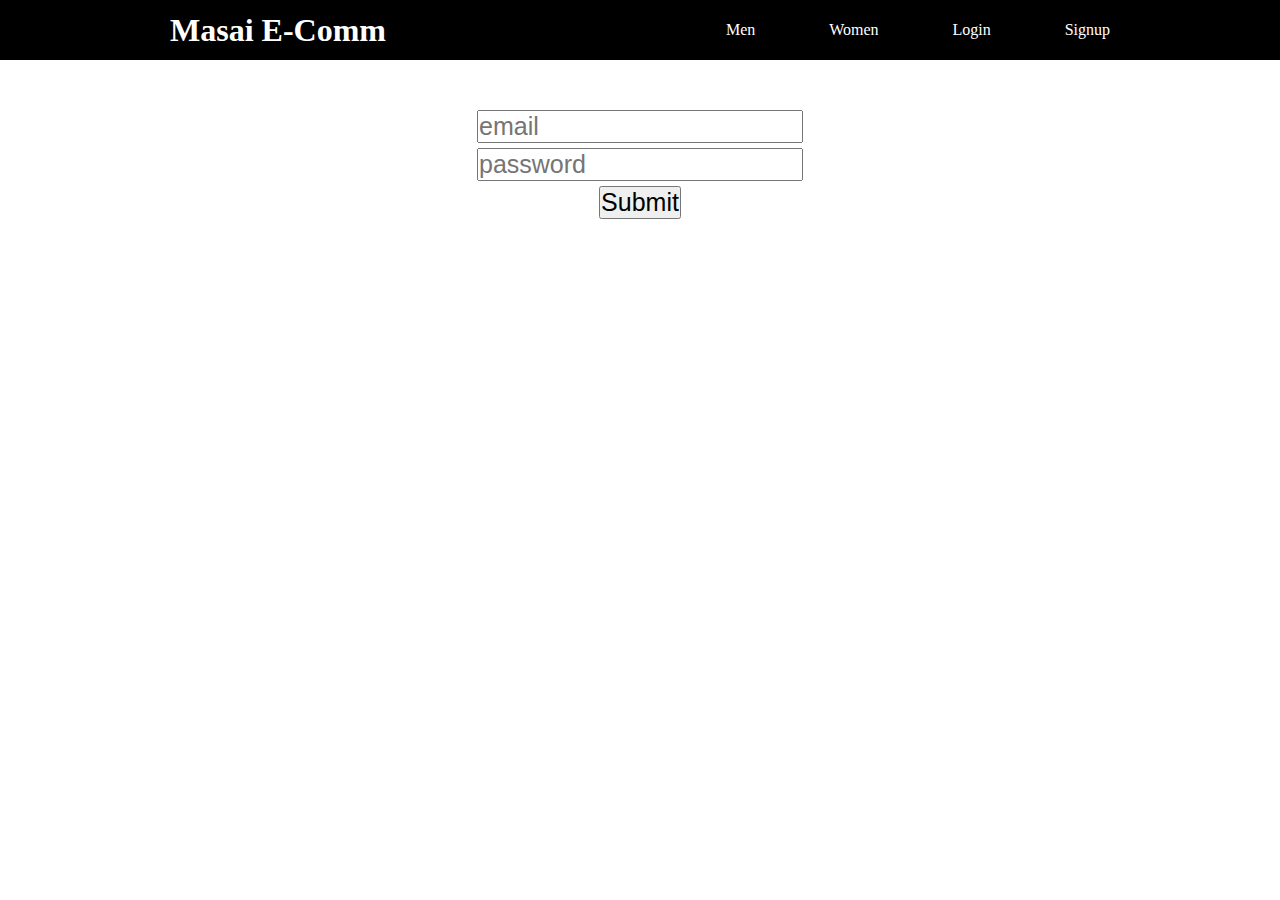
<file: index.html>
<!DOCTYPE html>
<html lang="en">
<head>
    <meta charset="UTF-8">
    <meta http-equiv="X-UA-Compatible" content="IE=edge">
    <meta name="viewport" content="width=device-width, initial-scale=1.0">
    <title>Home Page</title>

    <link rel="stylesheet" href="./css/navbar.css">
    <link rel="stylesheet" href="./css/style.css">
</head>
<body>
    <div class="nav">
        <h1 id="Logo"><a href="index.html">Masai E-Comm</a></h1>
        <div class="menu">
            <p><a href="mens.html">Men</a></p>
            <p><a href="womens.html">Women</a></p>
            <p><a href="signin.html">Login</a></p>
            <p><a href="signup.html">Signup</a></p>
            <p><a href="cart.html">Cart</a></p>
        </div>
    </div>

    <div id="container">

    </div>
</body>
</html>

<script>
    if(JSON.parse(localStorage.getItem("signin")) == null)
    {
        window.location.href="signin.html";
    }

    var products = JSON.parse(localStorage.getItem("womensproducts")) || [];

    products.forEach(function(el){
        display(el)
    });

    var products = JSON.parse(localStorage.getItem("mensproducts")) || [];

    products.forEach(function(el){
        display(el)
    });

  function display(data){
    var card = document.createElement("div");
    var image = document.createElement("img");
    image.setAttribute("src",data.image_url);

    var heading = document.createElement("h3");
    heading.innerText = data.name;

    var price = document.createElement("p");
    price.innerText = data.price;

    var strikePrice = document.createElement("p");
    strikePrice.innerText = data.strikedoffprice;

    var priceDiv = document.createElement("div");
    priceDiv.append(price, strikePrice);

    var addToCartBtn = document.createElement("button");
    addToCartBtn.innerText = "Add to Cart";
    addToCartBtn.addEventListener("click", function(){
        addToCart(data);
    });

    card.append(image,heading,priceDiv, addToCartBtn);

    document.querySelector("#container").append(card);
  }
</script>
<script src="./js/main.js"></script>
</file>
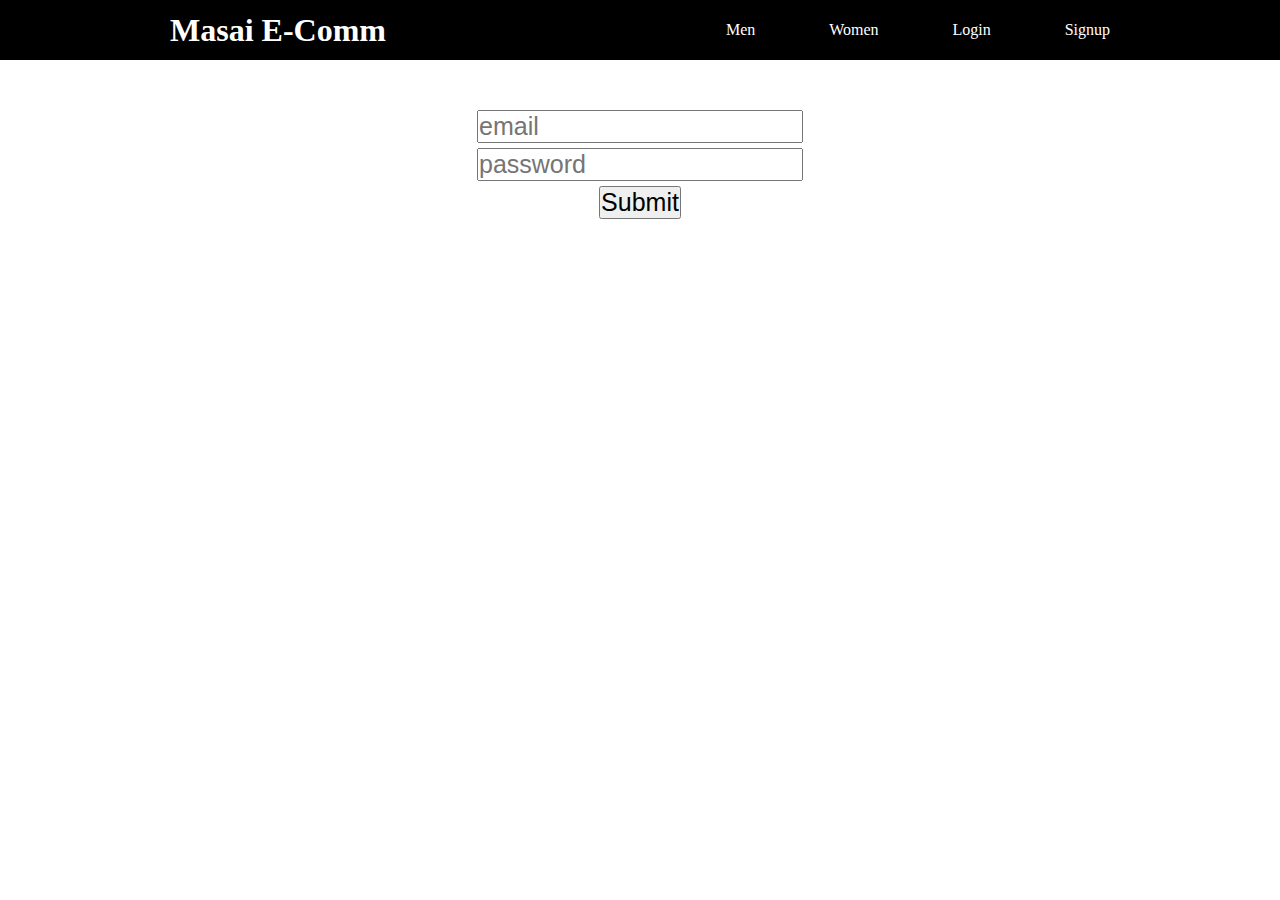
<file: cart.html>
<!DOCTYPE html>
<html lang="en">
<head>
    <meta charset="UTF-8">
    <meta http-equiv="X-UA-Compatible" content="IE=edge">
    <meta name="viewport" content="width=device-width, initial-scale=1.0">
    <title>Cart</title>

    <link rel="stylesheet" href="./css/navbar.css">
    <link rel="stylesheet" href="./css/style.css">
</head>
<body>
    <div class="nav">
        <h1 id="Logo"><a href="index.html">Masai E-Comm</a></h1>
        <div class="menu">
            <p><a href="mens.html">Men</a></p>
            <p><a href="womens.html">Women</a></p>
            <p><a href="signin.html">Login</a></p>
            <p><a href="signup.html">Signup</a></p>
            <p><a href="cart.html">Cart</a></p>
        </div>
    </div>

    <div id="total">
        <h3></h3>
        <h1></h1>
        <div id="promo">
            <input type="text" placeholder="Enter Promo Code">
            <button>Apply</button>
        </div>
        <button id="payment"><a href="payment.html">Continue to Payment</a></button>
    </div>

    <div id="container">

    </div>
</body>
</html>

<script>
    if(JSON.parse(localStorage.getItem("signin")) == null)
    {
        window.location.href="signin.html";
    }

    var products = JSON.parse(localStorage.getItem("cartItems")) || [];

    if(products == "")
    {
        document.querySelector("#promo").setAttribute("class","hide");
        var card = document.createElement("h1")
        card.innerText = "Nothing to Show here🤷‍♂️";
        document.querySelector("#total").append(card);

    }
    

    display(products);

  function display(products){
    var total = 0;
    var numberOfItems = 0;

    document.querySelector("#container").innerHTML = null;

    products.forEach(function(data,index){
        

        var card = document.createElement("div");
        var image = document.createElement("img");
        image.setAttribute("src",data.image_url);

        var heading = document.createElement("h3");
        heading.innerText = data.name;

        var price = document.createElement("p");
        price.innerText = data.price;

        var strikePrice = document.createElement("p");
        strikePrice.innerText = data.strikedoffprice;

        var priceDiv = document.createElement("div");
        priceDiv.append(price, strikePrice);

        var deleteItem = document.createElement("button");
        deleteItem.innerText = "Delete";
        deleteItem.setAttribute("class","deleteBtn");
        deleteItem.addEventListener("click", function(){
            deleteItemFunc(data, index);
        });


        var minus = document.createElement("button");
        minus.innerText = "-";
        var plus = document.createElement("button");
        plus.innerText = "+";
        var itemsQuantity = document.createElement("span");
        itemsQuantity.innerText = data.quantity;
        plus.addEventListener("click",function(){
            increaseItem(data,index);
        });
        minus.addEventListener("click", function(){
            decreaseItem(data,index);
        });

        var cartQuantityAdder = document.createElement("div");
        cartQuantityAdder.append(minus,itemsQuantity,plus);

        numberOfItems++;
        total += (Number(data.price)*data.quantity);
        document.querySelector("#total>h1").innerText = "Total : " + total;
        document.querySelector("#total>h3").innerText = "Number items : " + numberOfItems;


        card.append(image,heading,priceDiv, cartQuantityAdder, deleteItem);

        document.querySelector("#container").append(card);
    });

  }
  
  
document.querySelector("#promo > button").addEventListener("click", applyPromo);

function applyPromo(){
    var promoCode = document.querySelector("#promo > input").value;
    document.querySelector("#promo > input").setAttribute("class","hide");
    document.querySelector("#promo > button").setAttribute("class","hide");

    if(promoCode == "masai30")
    {
        var total = document.querySelector("#total>h1").innerText;
        total = total.split(":");
        total = +total[1];
        total = total -  Math.ceil((30*total)/100);
        document.querySelector("#total>h1").innerText = "Total : " + total;
    }
    else{
        alert("wrong promocode");
    }
}


</script>
<script src="./js/main.js"></script>
</file>
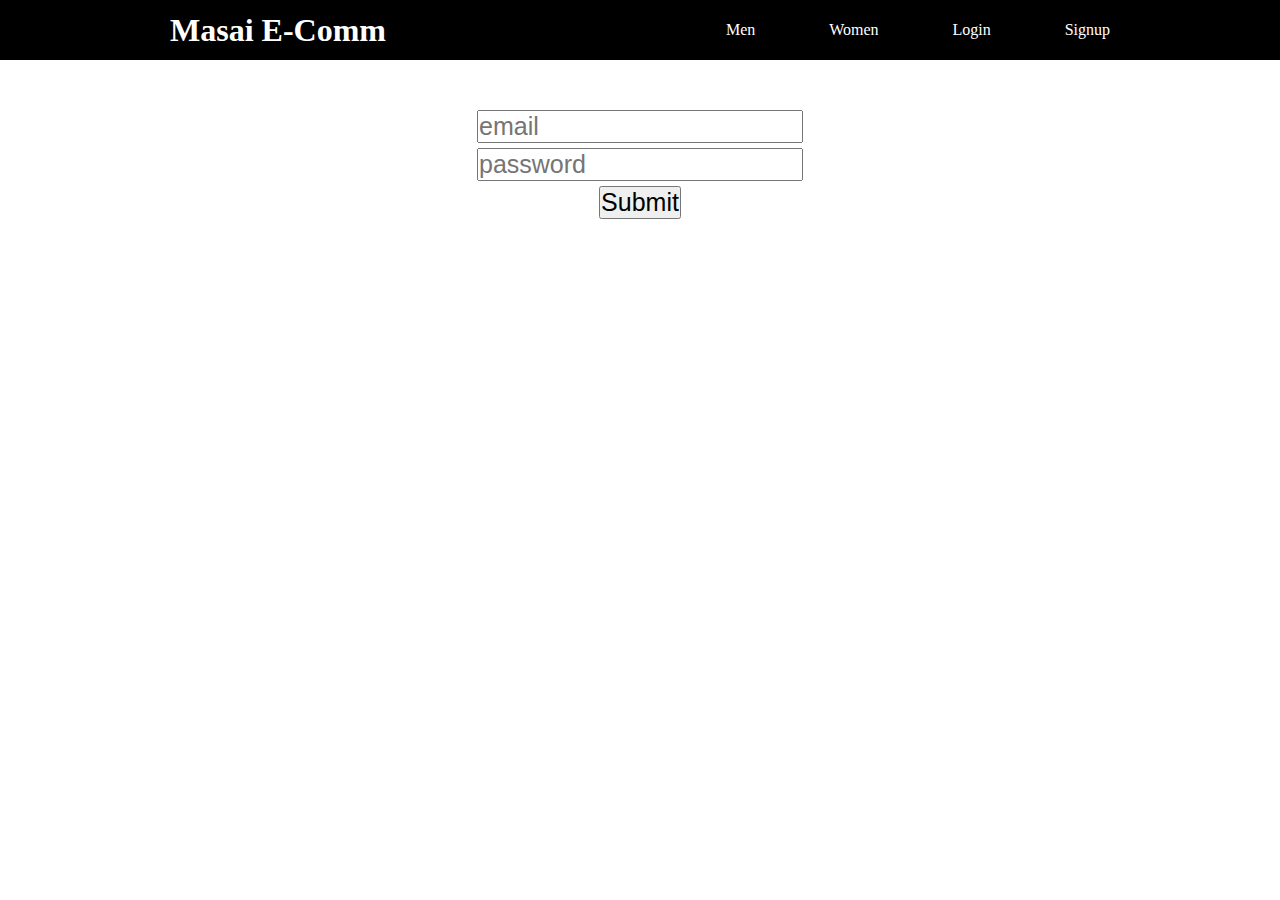
<file: mens.html>
<!DOCTYPE html>
<html lang="en">
<head>
    <meta charset="UTF-8">
    <meta http-equiv="X-UA-Compatible" content="IE=edge">
    <meta name="viewport" content="width=device-width, initial-scale=1.0">
    <title>Mens Section</title>
    <link rel="stylesheet" href="./css/style.css">
    <link rel="stylesheet" href="./css/navbar.css">
    
</head>
<body>
    <div class="nav">
        <h1 id="Logo"><a href="index.html">Masai E-Comm</a></h1>
        <div class="menu">
            <p><a href="mens.html">Men</a></p>
            <p><a href="womens.html">Women</a></p>
            <p><a href="signin.html">Login</a></p>
            <p><a href="signup.html">Signup</a></p>
            <p><a href="cart.html">Cart</a></p>
          </div>
    </div>

    <div id="sorting-div">
      <select id="byname" onchange="sort()">
        <option value="regular">Sort By name</option>
        <option value="asc">ascending</option>
        <option value="des">descending</option>
      </select>
  
      <select id="bysalary" onchange="bySalary()">
        <option value="regular">Sort by Salary</option>
        <option value="lth">Low to high Salary</option>
        <option value="htl">High to low Salary</option>
      </select>
  
      <select id="category" onchange="byCategory()">
        <option value="regular">Sort by category</option>
        <option value="pants">Sort by pants</option>
        <option value="t-shirt">Sort by t-shirts</option>
        <option value="shoes">Sort by shoes</option>
        <option value="slippers">Sort by slippers</option>
        <option value="others">Sort by others</option>
      </select>
    </div>   


    <div id="container">
        
    </div>
</body>
</html>

<script>
if(JSON.parse(localStorage.getItem("signin")) == null)
{
        window.location.href="signin.html";
}

var mensData = [
    {
      image_url:
        "https://content.shop4reebok.com/static/Product-EX4296/reebok_EX4296_1.jpg.plp",
      name: "MEN'S REEBOK RUNNING ROADMAP SHOES",
      price: "$1170",
      strikedoffprice: "$2599",
      category: "shoes",
    },
    {
      image_url:
        "https://content.shop4reebok.com/static/Product-EX3921/reebok_EX3921_1.jpg.plp",
      name: "MEN'S REEBOK SWIM ARUBA FLIP SLIPPERS ",
      price: 699,
      strikedoffprice: 999,
      category: "slippers",
    },
    {
      image_url:
        "https://content.shop4reebok.com/static/Product-EX4160/reebok_EX4160_1.jpg.plp",
      name: " MEN'S REEBOK RUNNING AUSTIN SHOES",
      price: 945,
      strikedoffprice: 2099,
      category: "shoes",
    },
    {
      image_url:
        "https://content.shop4reebok.com/static/Product-FV8798/MEN_SWIM_SLIPPERS_FV8798_1.jpg.plp",
      name: "MEN'S REEBOK SWIM AVENGER FLIP LP SLIPPERS",
      price: 399,
      strikedoffprice: 799,
      category: "slippers",
    },
    {
      image_url:
        "https://content.shop4reebok.com/static/Product-EW5173/reebok_EW5173_1.jpg.plp",
      name: "MEN'S REEBOK RUNNING TEMPO SHOES ",
      price: 1620,
      strikedoffprice: 3599,
      category: "shoes",
    },
    {
      image_url:
        "https://content.shop4reebok.com/static/Product-FV7329/reebok_FV7329_1.jpg.plp ",
      name: " MEN'S REEBOK RUNNING ASTRO BOOSTER SHOES ",
      price: 1440,
      strikedoffprice: 3199,
      category: "shoes",
    },
    {
      image_url:
        "https://content.shop4reebok.com/static/Product-GD8567/MEN_TRAINING_PANTS_GD8567_1.jpg.plp ",
      name: " MEN'S TRAINING WORKOUT READY ELITAGE PANTS ",
      price: 1999,
      strikedoffprice: 3199,
      category: "pants",
    },
    {
      image_url:
        "https://content.shop4reebok.com/static/Product-GQ8758/reebok_GQ8758_1.jpg.plp ",
      name: "MEN'S REEBOK TRAINING  POLO T-SHIRTS TEE  ",
      price: 769,
      strikedoffprice: 1099,
      category: "t-shirt",
    },
    {
      image_url:
        "https://content.shop4reebok.com/static/Product-GP7180/reebok_GP7180_1.jpg.plp",
      name: "MEN'S REEBOK TRAINING WORKOUT  TEE  ",
      price: 1299,
      strikedoffprice: 1440,
      category: "t-shirt",
    },
    {
      image_url:
        "https://content.shop4reebok.com/static/Product-EX3924/reebok_EX3924_1.jpg.plp ",
      name: "MEN'S REEBOK SUPER SOFT FLIP SLIPPERS",
      price: 699,
      strikedoffprice: 999,
      category: "slippers",
    },
    {
      image_url:
        "https://content.shop4reebok.com/static/Product-FW0343/reebok_FW0343_1.jpg.plp ",
      name: "MEN'S REEBOK RUNNING RUN SHOES  ",
      price: 1620,
      strikedoffprice: 3599,
      category: "shoes",
    },
    {
      image_url:
        "https://content.shop4reebok.com/static/Product-EX4285/reebok_EX4285_1.jpg.plp ",
      name: "MEN'S REEBOK RUNNING GENESIS RUNNER SHOES  ",
      price: 1620,
      strikedoffprice: 3599,
      category: "shoes",
    },
    {
      image_url:
        "https://content.shop4reebok.com/static/Product-FV9519/MEN_SWIM_SLIPPERS_FV9519_1.jpg.plp ",
      name: "MEN'S REEBOK SWIM RUSSLE FLIP SLIPPERS  ",
      price: 599,
      strikedoffprice: 999,
      category: "slippers",
    },
    {
      image_url:
        "https://content.shop4reebok.com/static/Product-FW0318/reebok_FW0318_1.jpg.plp ",
      name: " MEN'S REEBOK RUNNING TREND RUNNER SHOES",
      price: 1575,
      strikedoffprice: 3499,
      category: "shoes",
    },
    {
      image_url:
        "https://content.shop4reebok.com/static/Product-H00024/reebok_H00024_1.jpg.plp ",
      name: "UNISEX REEBOK RUNNING ZIG KINETICA II SHOES  ",
      price: 9999,
      strikedoffprice: 12000,
      category: "shoes",
    },
    {
      image_url:
        "https://content.shop4reebok.com/static/Product-GK9170/reebok_GK9170_1.jpg.plp ",
      name: " MEN'S REEBOK TRAINING BAS POLO TEE ",
      price: 779,
      strikedoffprice: 1299,
      category: "t-shirt",
    },
    {
      image_url:
        "https://content.shop4reebok.com/static/Product-GK9175/reebok_GK9175_1.jpg.plp",
      name: "MEN'S REEBOK TRAINING FOUNDATION  PANTS  ",
      price: 1019,
      strikedoffprice: 1699,
      category: "pants",
    },
    {
      image_url:
        "https://content.shop4reebok.com/static/Product-GK9176/reebok_GK9176_1.jpg.plp ",
      name: "MEN'S REEBOK TRAINING FOUNDATION PANTS  ",
      price: 1019,
      strikedoffprice: 1699,
      category: "pants",
    },
    {
      image_url:
        "https://content.shop4reebok.com/static/Product-FW0318/reebok_FW0318_1.jpg.plp ",
      name: " MEN'S REEBOK RUNNING TREND SHOES",
      price: 1575,
      strikedoffprice: 3499,
      category: "shoes",
    },
    {
      image_url:
        " https://content.shop4reebok.com/static/Product-G57776/reebok_G57776_1.jpg.plp ",
      name: "  MEN'S REEBOK RUNNING ZTAUR RUN SHOES ",
      price: 3499,
      strikedoffprice: 4999,
      category: "shoes",
    },
    {
      image_url:
        " https://content.shop4reebok.com/static/Product-FV9555/MEN_SWIM_SLIPPERS_FV9555_1.jpg.plp  ",
      name: "MEN'S REEBOK SWIM ULTRA FLIP SLIPPERS   ",
      price: 749,
      strikedoffprice: 1499,
      category: "slippers",
    },
    {
      image_url:
        "https://content.shop4reebok.com/static/Product-EX3994/reebok_EX3994_1.jpg.plp   ",
      name: "  MEN'S REEBOK SWIM FLEX CONNECT SANDALS ",
      price: 1149,
      strikedoffprice: 2299,
      category: "slippers",
    },
    {
      image_url:
        " https://content.shop4reebok.com/static/Product-EX4287/reebok_EX4287_1.jpg.plp  ",
      name: " MEN'S REEBOK RUNNING GENESIS RUNNER SHOE  ",
      price: 1620,
      strikedoffprice: 3599,
      category: "shoes",
    },
    {
      image_url:
        " https://content.shop4reebok.com/static/Product-GK9180/reebok_GK9180_1.jpg.plp  ",
      name: " MEN'S REEBOK TRAINING RUNNER SHORTS  ",
      price: 779,
      strikedoffprice: 1299,
      category: "pants",
    },
    {
      image_url:
        " https://content.shop4reebok.com/static/Product-HB5732/reebok_HB5732_1.jpg.plp  ",
      name: " MEN REEBOK CLASSICS TRACKSUIT HOODIE  ",
      price: 3499,
      strikedoffprice: 4999,
      category: "others",
    },
    {
      image_url:
        " https://content.shop4reebok.com/static/Product-HB5733/reebok_HB5733_1.jpg.plp  ",
      name: "MEN'S REEBOK CLASSIC TRACKSUIT GOLF HOODIE   ",
      price: 3499,
      strikedoffprice: 4999,
      category: "others",
    },
    {
      image_url:
        "https://content.shop4reebok.com/static/Product-FQ5364/reebok_FQ5364_1.jpg.plp   ",
      name: " UNISEX REEBOK TRAINING ACTIVE  BAG ",
      price: 1399,
      strikedoffprice: 2799,
      category: "others",
    },
    {
      image_url:
        "https://content.shop4reebok.com/static/Product-FW0318/reebok_FW0318_1.jpg.plp ",
      name: " MEN'S REEBOK RUNNING TREND RUNNER SHOES",
      price: 1575,
      strikedoffprice: 3499,
      category: "shoes",
    },
    {
      image_url:
        "https://content.shop4reebok.com/static/Product-G57705/reebok_G57705_1.jpg.plp",
      name: "UNISEX REEBOK CLASSICS  BASKETBALL SHOES",
      price: 3919,
      strikedoffprice: 5599,
      category: "shoes",
    },
    {
      image_url:
        "https://content.shop4reebok.com/static/Product-FW0344/reebok_FW0344_1.jpg.plp",
      name: "MEN'S REEBOK RUNNING RUN FUSION  SHOES",
      price: 1620,
      strikedoffprice: 3599,
      category: "shoes",
    },
    {
      image_url:
        "https://content.shop4reebok.com/static/Product-EX4272/reebok_EX4272_1.jpg.plp",
      name: "MEN'S REEBOK RUNNING QUICK DRIFTER SHOES",
      price: 1620,
      strikedoffprice: 3599,
      category: "shoes",
    },
    {
      image_url:
        "https://content.shop4reebok.com/static/Product-H02293/reebok_H02293_1.jpg.plp",
      name: "MEN'S REEBOK DYNAMIC ZIGZAG SHOES",
      price: 7599,
      strikedoffprice: 9999,
      category: "shoes",
    },
    {
      image_url:
        "https://content.shop4reebok.com/static/Product-FV9551/MEN_SWIM_SLIPPERS_FV9551_1.jpg.plp",
      name: "MEN'S REEBOK SWIM SUPERSOFT FLIP SLIPPERS",
      price: 909,
      strikedoffprice: 1299,
      category: "slippers",
    },
    {
      image_url:
        "https://content.shop4reebok.com/static/Product-HC3528/reebok_HC3528_1.jpg.plp",
      name: "MEN'S REEBOK TRAINING ACTIVE BASIC POLO TEE",
      price: 779,
      strikedoffprice: 1299,
      category: "t-shirt",
    },
    {
      image_url:
        "https://content.shop4reebok.com/static/Product-HF3794/reebok_HF3794_01.JPG.plp ",
      name: "MEN'S REEBOK TRAINING ACTIVE MOVE TEE ",
      price: 1749,
      strikedoffprice: 2499,
      category: "t-shirt",
    },
    {
      image_url:
        "https://content.shop4reebok.com/static/Product-HG5456/reebok_HG5456_1.jpg.plp",
      name: "MEN'S REEBOK FITNESS TRAINING  SWEATSHIRT",
      price: 1079,
      strikedoffprice: 1799,
      category: "others",
    },
  ];

  var products = JSON.parse(localStorage.getItem("mensproducts")) || [];
  
  if(products == ""){
    localStorage.setItem("mensproducts",JSON.stringify(mensData));
    products = JSON.parse(localStorage.getItem("mensproducts"));
  }

  display(products)

  function display(products){
    document.querySelector("#container").innerHTML = null;

    products.forEach(function(data){
      var card = document.createElement("div");
      var image = document.createElement("img");
      image.setAttribute("src",data.image_url);

      var heading = document.createElement("h3");
      heading.innerText = data.name;

      var price = document.createElement("p");
      price.innerText = data.price;

      var strikePrice = document.createElement("p");
      strikePrice.innerText = data.strikedoffprice;

      var priceDiv = document.createElement("div");
      priceDiv.append(price, strikePrice);

      var addToCartBtn = document.createElement("button");
      addToCartBtn.innerText = "Add to Cart";
      addToCartBtn.addEventListener("click", function(){
          addToCart(data);
      });

      card.append(image,heading,priceDiv, addToCartBtn);

      document.querySelector("#container").append(card);
  });
}



/* Sorting */

function bySalary(){
    var salary = document.querySelector("#bysalary").value;

    if(salary == "lth"){

      products.sort(function(a,b){
        var x = a.price;
        var y = b.price;

        return x - y;
      });
      display(products);
    }

    else if(salary == "htl"){
      products.sort(function(a,b){
        var x = a.price;
        var y = b.price;

        return y - x;
      });
      display(products);
    }
    else{
      products = JSON.parse(localStorage.getItem("mensproducts"));
      display(products);
    }
  }


  /* Sort By Name */

  function sort(){
      var byName = document.querySelector("#byname").value;

      if(byName == "asc"){

        products.sort(function(a,b){
          var x = a.name.toUpperCase();
          var y = b.name.toUpperCase();

          if(x > y) return 1;
          return -1;
        });
        
        display(products);
      }

      else if(byName == 'des'){
        products.sort(function(a,b){
          var x = a.name.toUpperCase();
          var y = b.name.toUpperCase();

          if(x < y) return 1;
          return -1;
        });
        display(products);
      }
      else{
        products = JSON.parse(localStorage.getItem("mensproducts"));
        display(products)
      }
    }


/* Filter By Category*/
  function byCategory(){
      var category = document.querySelector("#category").value;

      if(category == "regular")
      {
        display(products);
      }
      
      else
      {
        var updatedArr = products.filter(function(el){
          var x = el.category.toLowerCase();          
          return x == category;
        });

        display(updatedArr);
      }
  }

</script>
<script src="./js/main.js"></script>
</file>
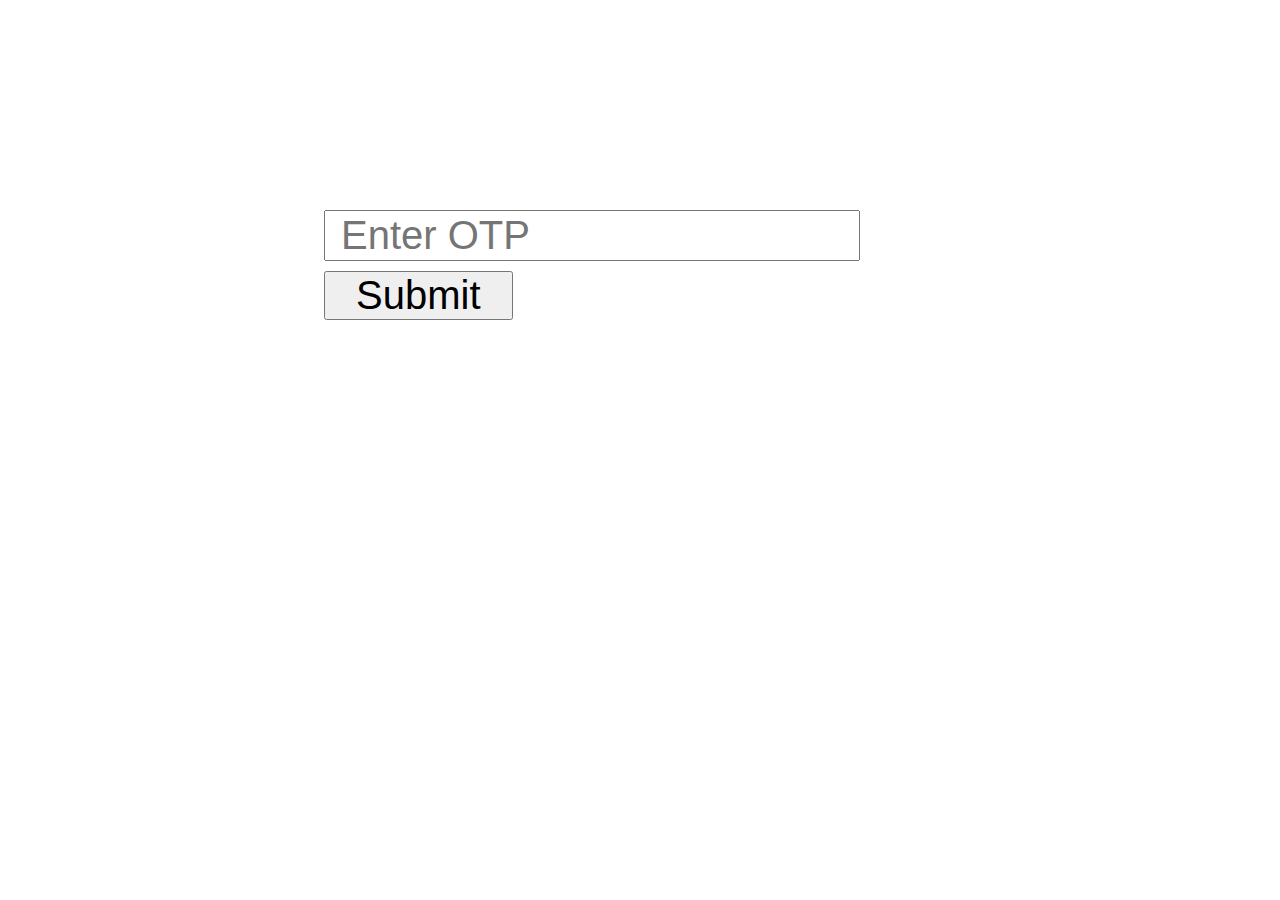
<file: OTP.html>
<!DOCTYPE html>
<html lang="en">
<head>
    <meta charset="UTF-8">
    <meta http-equiv="X-UA-Compatible" content="IE=edge">
    <meta name="viewport" content="width=device-width, initial-scale=1.0">
    <title>OTP</title>

    <style>
        .otp-div{
            width: 50%;
            margin: 200px auto;
        }
        #otp{
            width: 100%;
        }
        input{
            box-sizing: border-box;
            margin-top: 10px;
            font-size: 40px;
            padding-left: 15px;
        }
        #otp > input:nth-child(2){
            padding: 0 30px;
        }
    </style>
</head>
<body>
    <div class="otp-div">
        <form id="otp">
            <input type="number" id="otpnumber" placeholder="Enter OTP">
            <input type="submit">
        </form>
    </div>
</body>
</html>
<script>

document.querySelector("#otp").addEventListener("submit", otpSubmission);
var otpForCheck = "1234";

function otpSubmission(){
    event.preventDefault();

    var enteredOtp = otp.otpnumber.value;

    if(enteredOtp == otpForCheck)
    {
        alert("payment successful");
        window.location.href = "index.html";
    }
    else
    {
        alert("Wrong OTP");
    }

}

</script>
</file>
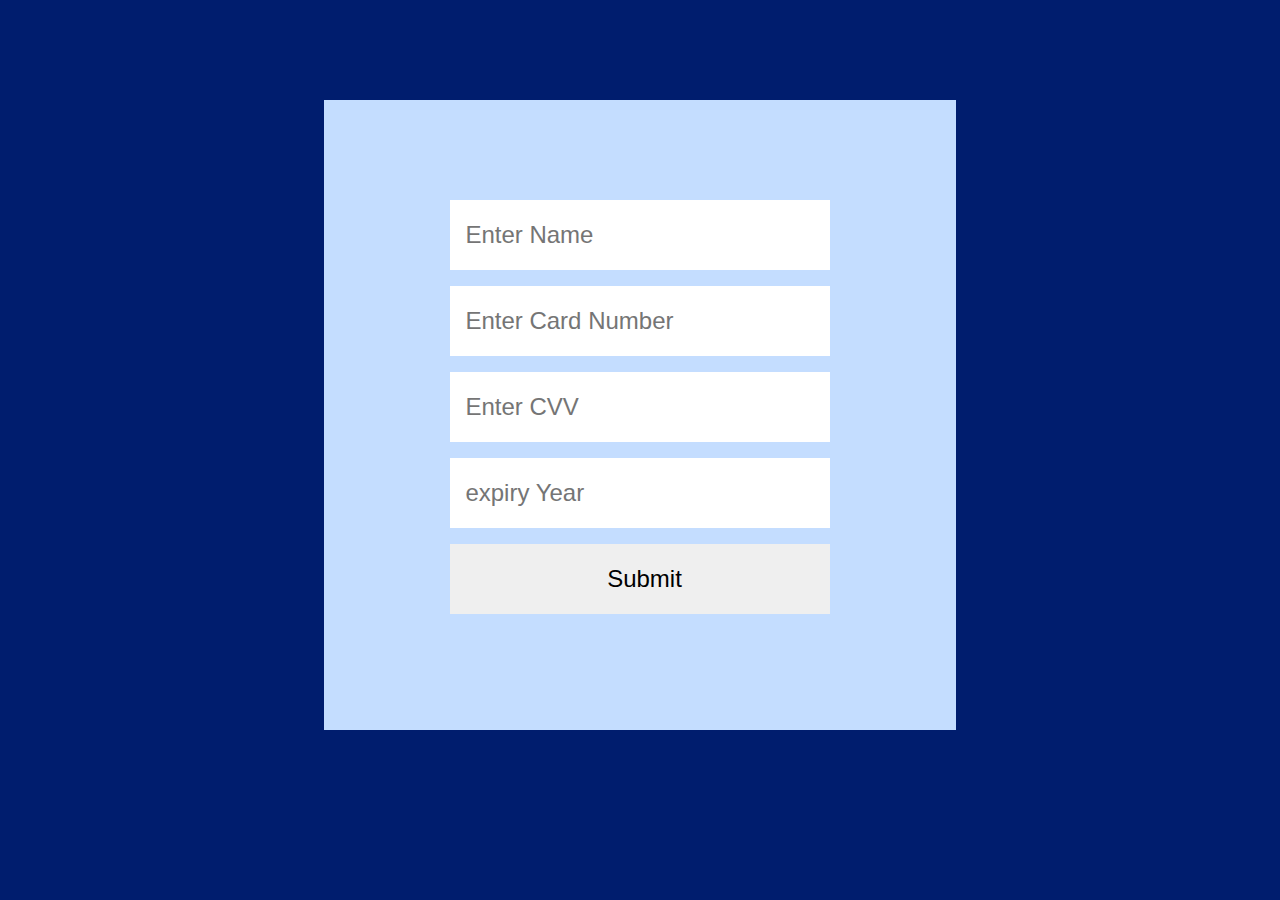
<file: payment.html>
<!DOCTYPE html>
<html lang="en">
<head>
    <meta charset="UTF-8">
    <meta http-equiv="X-UA-Compatible" content="IE=edge">
    <meta name="viewport" content="width=device-width, initial-scale=1.0">
    <title>Payment</title>

    <style>
        body{
            background-color: #001D6E;

        }
        .atm-card{
            width: 50%;
            margin: 100px auto;
            background-color: #C4DDFF;
        }

        #atmcard{
            width: 60%;
            margin: auto;
            padding: 100px;
        }
        #atmcard > input{
            box-sizing: border-box;
            font-size: 24px;
            width: 100%;
            display: block;
            margin-bottom: 16px;
            height: 70px;
            border: 0;
            padding-left: 15px;
        }
        #atmcard > input:last-child{
            cursor: pointer;
        }
    </style>
</head>
<body>
    <div class="atm-card">
        <form id="atmcard">
            <input type="text" id="name" placeholder="Enter Name">
            <input type="number" id="number" placeholder="Enter Card Number">
            <input type="number" id="cvv" placeholder="Enter CVV">
            <input type="number" id="expiry" placeholder="expiry Year">
            <input type="submit">
        </form>
    </div>
</body>
</html>

<script>
    document.querySelector("#atmcard").addEventListener("submit", paymentGate);

    var cardName = "someone";
    var cardNumber = "455111557864";
    var cardCVV = "065";
    var cardExpiry = "2028";

    function paymentGate(){
        event.preventDefault();

        var name = atmcard.name.value;
        name = name.toLowerCase();
        var number = (atmcard.number.value);
        var cvv = (atmcard.cvv.value);
        var expiry = (atmcard.expiry.value);


        if(name == "" || number == "" || cvv == "" || expiry == "") alert("Please enter all the details");
        else{
            if(name == cardName && number == cardNumber && cvv == cardCVV && expiry == cardExpiry)
            {
                window.location.href = "OTP.html";
            }
            else
            {
                alert("Wrong Information");
            }
        }
    }
</script>
</file>
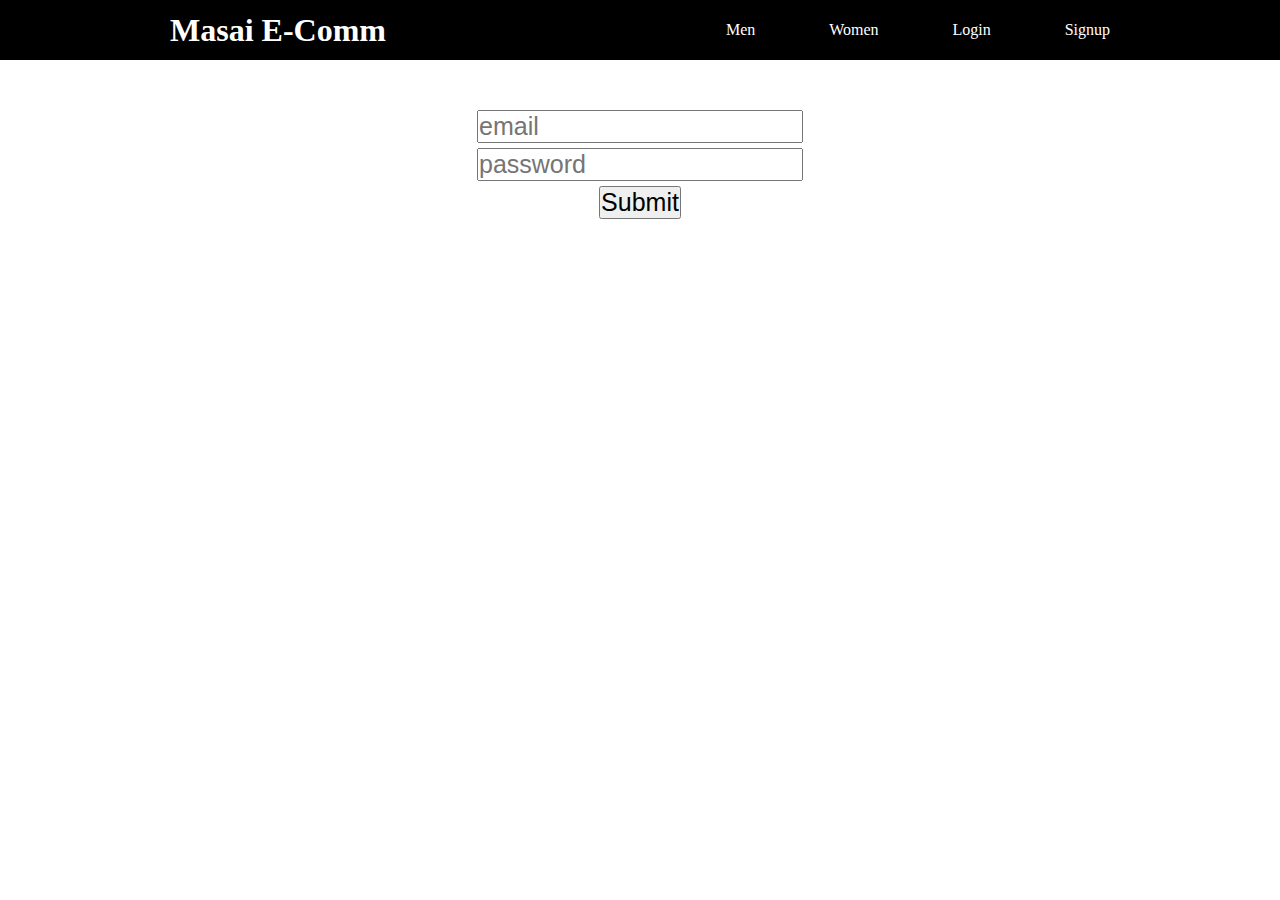
<file: signin.html>
<!DOCTYPE html>
<html lang="en">
<head>
    <meta charset="UTF-8">
    <meta http-equiv="X-UA-Compatible" content="IE=edge">
    <meta name="viewport" content="width=device-width, initial-scale=1.0">
    <title>Sign In</title>
    <link rel="stylesheet" href="./css/signup.css">
    <link rel="stylesheet" href="./css/navbar.css">
</head>
<body>
    <div class="nav">
        <h1 id="Logo"><a href="index.html">Masai E-Comm</a></h1>
        <div class="menu">
            <p><a href="mens.html">Men</a></p>
            <p><a href="womens.html">Women</a></p>
            <p><a href="signin.html">Login</a></p>
            <p><a href="signup.html">Signup</a></p>
        </div>
    </div>

    <form action="">
        <input type="email" placeholder="email" id="email">
        <input type="password" placeholder="password" id="password">
        <input type="submit">
    </form>
</body>
</html>

<script>
    var form = document.querySelector("form");
    var userData = JSON.parse(localStorage.getItem("userData"));
    if(JSON.parse(localStorage.getItem("signin")) != null)
    {
        window.location.href="index.html";
    }

    form.addEventListener("submit", function(){
        event.preventDefault();

        var data = {
            email: form.email.value,
            password: form.password.value
        }

        if(userData == null)
            alert("Please Create and account");
        else if(data.email == userData.email && data.password == userData.password)
        {
            localStorage.setItem("signin",JSON.stringify(data));
            window.location.href="index.html";
        }
        else{
            alert("user does not exists");
        }

    })
</script>
</file>
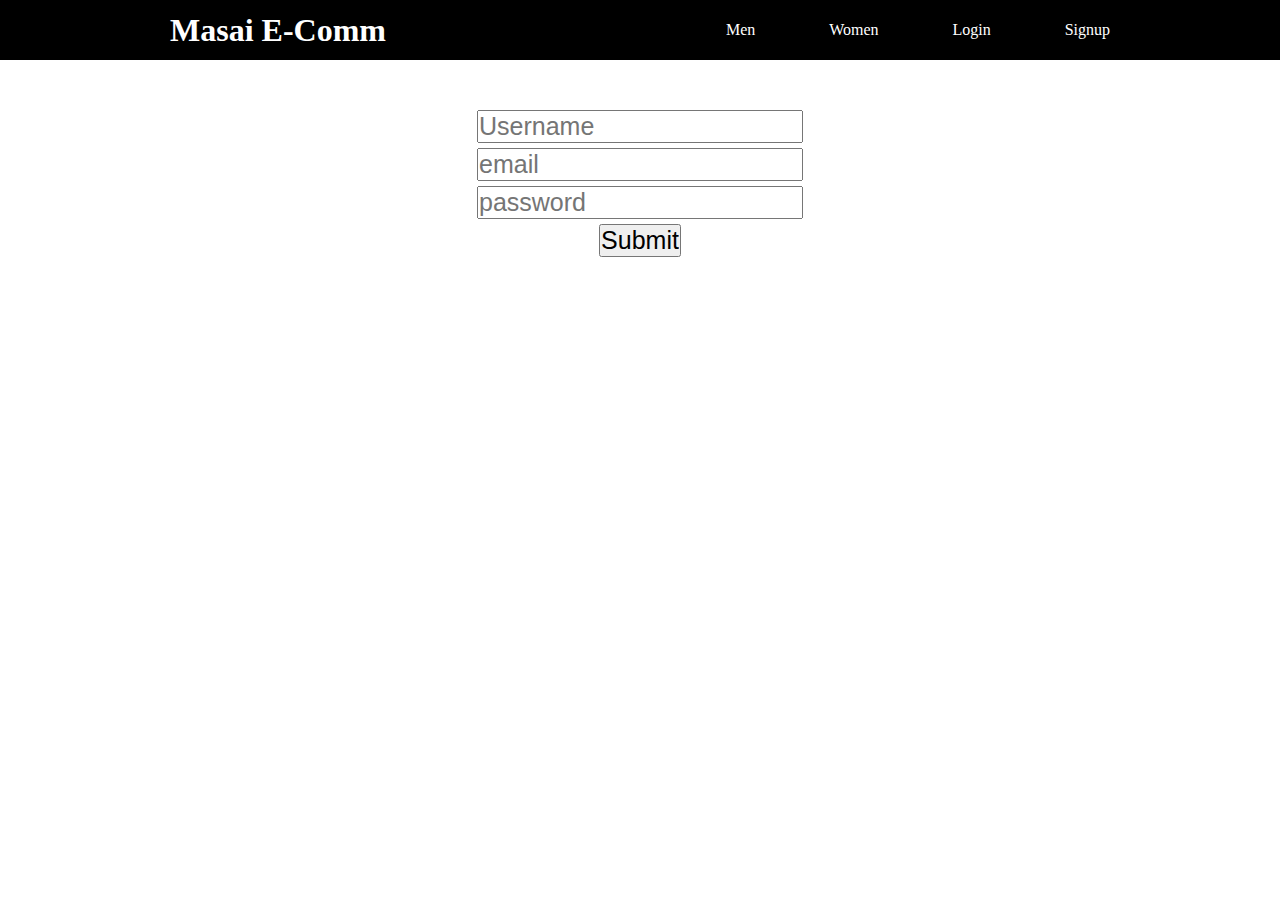
<file: signup.html>
<!DOCTYPE html>
<html lang="en">
<head>
    <meta charset="UTF-8">
    <meta http-equiv="X-UA-Compatible" content="IE=edge">
    <meta name="viewport" content="width=device-width, initial-scale=1.0">
    <title>Sign Up</title>
    <link rel="stylesheet" href="./css/signup.css">
    <link rel="stylesheet" href="./css/navbar.css">
</head>
<body>
    <div class="nav">
        <h1 id="Logo"><a href="index.html">Masai E-Comm</a></h1>
        <div class="menu">
            <p><a href="mens.html">Men</a></p>
            <p><a href="womens.html">Women</a></p>
            <p><a href="signin.html">Login</a></p>
            <p><a href="signup.html">Signup</a></p>
        </div>
    </div>



    <form action="">
        <input type="text" placeholder="Username" id="username">
        <input type="email" placeholder="email" id="email">
        <input type="password" placeholder="password" id="password">
        <input type="submit">
    </form>
</body>
</html>

<script>

    if(JSON.parse(localStorage.getItem("signin")) != null)
    {
        window.location.href = "index.html";
    }

    var form = document.querySelector("form");

    form.addEventListener("submit", function(){
        event.preventDefault();

        var data = {
            username: form.username.value,
            email: form.email.value,
            password: form.password.value
        }

        localStorage.setItem("userData", JSON.stringify(data));
        alert("Sign Success");
    })
</script>
</file>
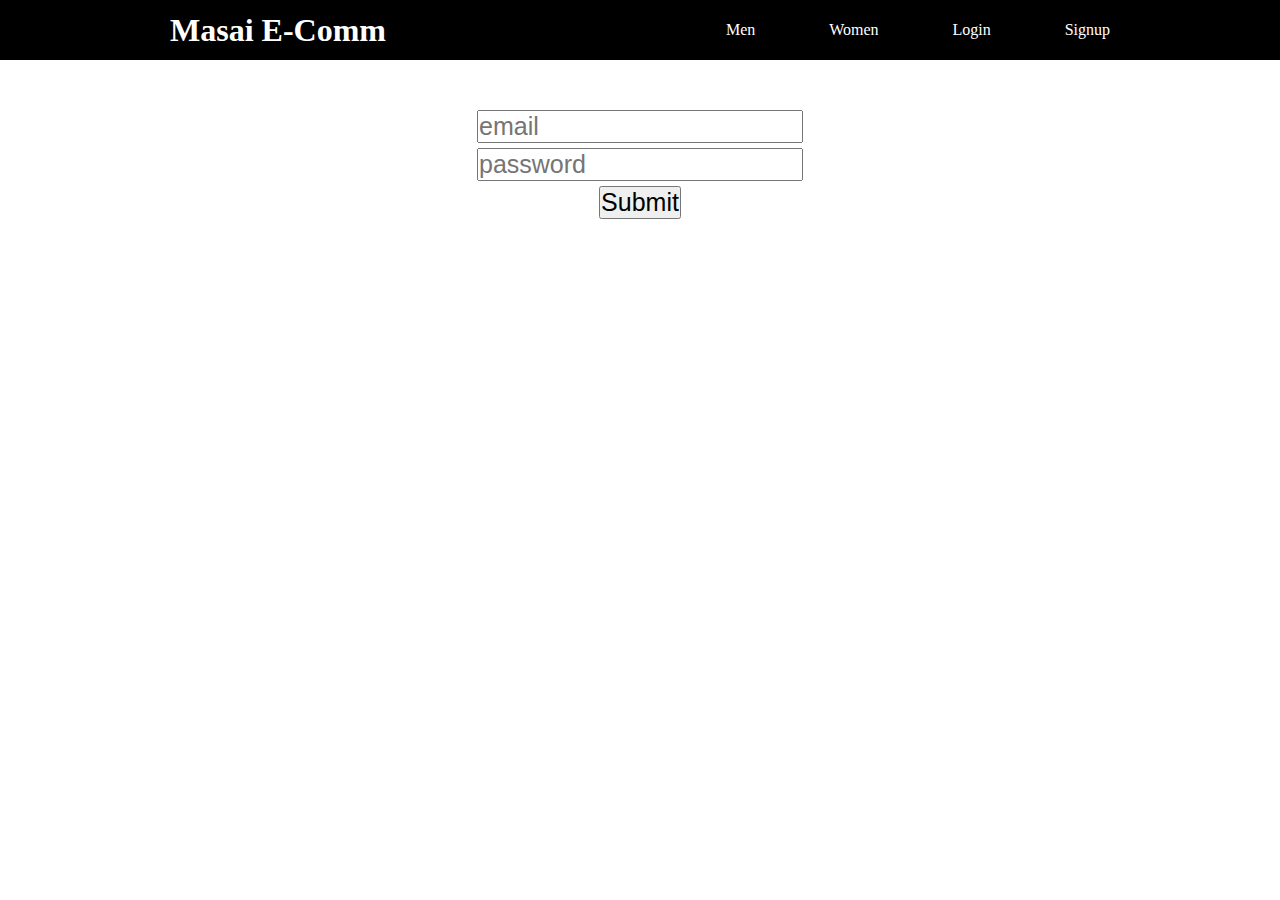
<file: womens.html>
<!DOCTYPE html>
<html lang="en">
<head>
    <meta charset="UTF-8">
    <meta http-equiv="X-UA-Compatible" content="IE=edge">
    <meta name="viewport" content="width=device-width, initial-scale=1.0">
    <title>Womes Section</title>

    <link rel="stylesheet" href="./css/style.css">
    <link rel="stylesheet" href="./css/navbar.css">
</head>
<body>

    <div class="nav">
        <h1 id="Logo"><a href="index.html">Masai E-Comm</a></h1>
        <div class="menu">
            <p><a href="mens.html">Men</a></p>
            <p><a href="womens.html">Women</a></p>
            <p><a href="signin.html">Login</a></p>
            <p><a href="signup.html">Signup</a></p>
            <p><a href="cart.html">Cart</a></p>
          </div>
    </div>

    <div id="sorting-div">
      <select id="byname" onchange="sort()">
        <option value="regular">Sort By name</option>
        <option value="asc">ascending</option>
        <option value="des">descending</option>
      </select>
  
      <select id="bysalary" onchange="bySalary()">
        <option value="regular">Sort by Salary</option>
        <option value="lth">Low to high Salary</option>
        <option value="htl">High to low Salary</option>
      </select>
  
      <select id="category" onchange="byCategory()">
        <option value="regular">Sort by category</option>
        <option value="pants">Sort by pants</option>
        <option value="t-shirt">Sort by t-shirts</option>
        <option value="shoes">Sort by shoes</option>
        <option value="others">Sort by others</option>
      </select>
    </div>

    <div id="container">

    </div>
</body>
</html>

<script>

if(JSON.parse(localStorage.getItem("signin")) == null)
    {
        window.location.href="signin.html";
    }

var womensData = [
    {
      image_url:
        "https://content.shop4reebok.com/static/Product-GL2296/reebok_GL2296_1.jpg.plp",
      name: "WOMEN'S REEBOK PRINT LEGGINGS ",
      price: 1549,
      strikedoffprice: 1799,
      category: "pants",
    },
    {
      image_url:
        "https://content.shop4reebok.com/static/Product-GV5726/reebok_GV5726_1.jpg.plp",
      name: "WOMEN'S REEBOK POLYTIGHT",
      price: 1249,
      strikedoffprice: 1749,
      category: "pants",
    },
    {
      image_url:
        "https://content.shop4reebok.com/static/Product-GT2338/reebok_GT2338_1.jpg.plp",
      name: "WOMEN'S REEBOK SLEEVE TEE",
      price: 699,
      strikedoffprice: 1245,
      category: "t-shirt",
    },
    {
      image_url:
        "https://content.shop4reebok.com/static/Product-GL2841/adidas_GL2841_1.jpg.plp",
      name: "WOMEN'S REEBOK PP TIGHTS",
      price: 749,
      strikedoffprice: 1299,
      category: "pants",
    },
    {
      image_url:
        "https://content.shop4reebok.com/static/Product-GL2842/adidas_GL2842_1.jpg.plp",
      name: "WOMEN'S REEBOK PP TIGHTS",
      price: 749,
      strikedoffprice: 1299,
      category: "pants",
    },
    {
      image_url:
        "https://content.shop4reebok.com/static/Product-GK6777/reebok_GK6777_1.jpg.plp",
      name: "WOMEN'S REEBOK CLASSIC LEGGINGS",
      price: 1399,
      strikedoffprice: 2799,
      category: "pants",
    },
    {
      image_url:
        "https://content.shop4reebok.com/static/Product-GM3404/adidas_GM3404_1.jpg.plp",
      name: "WOMEN'S REEBOK CLASSIC TIGHTS",
      price: 1099,
      strikedoffprice: 1249,
      category: "pants",
    },
    {
      image_url:
        "https://content.shop4reebok.com/static/Product-GL5609/reebok_GL5609_1.jpg.plp",
      name: "UNISEX REEBOK SHOW SHOES",
      price: 1249,
      strikedoffprice: 1489,
      category: "shoes",
    },
    {
      image_url:
        "https://content.shop4reebok.com/static/Product-GK6777/reebok_GK6777_1.jpg.plp",
      name: "WOMEN'S CLASSIC REEBOK PANTS",
      price: 1459,
      strikedoffprice: 1235,
      category: "pants",
    },
    {
      image_url:
        "https://content.shop4reebok.com/static/Product-GT2355/reebok_GT2355_1.jpg.plp",
      name: "WOMEN'S REEBOK RUNNING RUN ESSENTIALS SHORT SLEEVE GRAPHIC",
      price: 849,
      strikedoffprice: 2599,
      category: "t-shirt",
    },
    {
      image_url:
        "https://content.shop4reebok.com/static/Product-GM3404/adidas_GM3404_1.jpg.plp",
      name: "WOMEN'S REEBOK TRAINING WOR MESH TIGHTS",
      price: 1550,
      strikedoffprice: 2599,
      category: "pants",
    },
    {
      image_url:
        "https://content.shop4reebok.com/static/Product-GM5610/reebok_GM5610_1.jpg.plp",
      name: "WOMEN'S REEBOK RUNNING OSR HIGH-IMPACT BRA",
      price: 1399,
      strikedoffprice: 6599,
      category: "others",
    },
    {
      image_url:
        "https://content.shop4reebok.com/static/Product-FQ5266/UNISEX_TRAINING_BAGS_FQ5266_1.jpg.plp",
      name: "UNISEX REEBOK TRAINING ACTIVE CORE BACKPACK - MEDIUM",
      price: 949,
      strikedoffprice: 1899,
      category: "others",
    },
    {
      image_url:
        "https://content.shop4reebok.com/static/Product-GL2296/reebok_GL2296_1.jpg.plp",
      name: "WOMEN'S REEBOK PRINT LEGGINGS ",
      price: 1549,
      strikedoffprice: 1799,
      category: "pants",
    },
    {
      image_url:
        "https://content.shop4reebok.com/static/Product-GV5726/reebok_GV5726_1.jpg.plp",
      name: "WOMEN'S REEBOK POLYTIGHT",
      price: 1249,
      strikedoffprice: 1749,
      category: "pants",
    },
    {
      image_url:
        "https://content.shop4reebok.com/static/Product-GT2338/reebok_GT2338_1.jpg.plp",
      name: "WOMEN'S REEBOK SLEEVE TEE",
      price: 699,
      strikedoffprice: 1245,
      category: "t-shirt",
    },
    {
      image_url:
        "https://content.shop4reebok.com/static/Product-GL2841/adidas_GL2841_1.jpg.plp",
      name: "WOMEN'S REEBOK PP TIGHTS",
      price: 749,
      strikedoffprice: 1299,
      category: "pants",
    },
    {
      image_url:
        "https://content.shop4reebok.com/static/Product-GL2842/adidas_GL2842_1.jpg.plp",
      name: "WOMEN'S REEBOK PP TIGHTS",
      price: 749,
      strikedoffprice: 1299,
      category: "pants",
    },
    {
      image_url:
        "https://content.shop4reebok.com/static/Product-GK6777/reebok_GK6777_1.jpg.plp",
      name: "WOMEN'S REEBOK CLASSIC LEGGINGS",
      price: 1399,
      strikedoffprice: 2799,
      category: "pants",
    },
    {
      image_url:
        "https://content.shop4reebok.com/static/Product-GM3404/adidas_GM3404_1.jpg.plp",
      name: "WOMEN'S REEBOK CLASSIC TIGHTS",
      price: 1099,
      strikedoffprice: 1249,
      category: "pants",
    },
    {
      image_url:
        "https://content.shop4reebok.com/static/Product-GL5609/reebok_GL5609_1.jpg.plp",
      name: "UNISEX REEBOK SHOW SHOES",
      price: 1249,
      strikedoffprice: 1489,
      category: "shoes",
    },
    {
      image_url:
        "https://content.shop4reebok.com/static/Product-GK6777/reebok_GK6777_1.jpg.plp",
      name: "WOMEN'S CLASSIC REEBOK PANTS",
      price: 1459,
      strikedoffprice: 1235,
      category: "pants",
    },
    {
      image_url:
        "https://content.shop4reebok.com/static/Product-GT2355/reebok_GT2355_1.jpg.plp",
      name: "WOMEN'S REEBOK RUNNING RUN ESSENTIALS SHORT SLEEVE GRAPHIC",
      price: 849,
      strikedoffprice: 2599,
      category: "t-shirt",
    },
    {
      image_url:
        "https://content.shop4reebok.com/static/Product-GM3404/adidas_GM3404_1.jpg.plp",
      name: "WOMEN'S REEBOK TRAINING WOR MESH TIGHTS",
      price: 1550,
      strikedoffprice: 2599,
      category: "pants",
    },
    {
      image_url:
        "https://content.shop4reebok.com/static/Product-GM5610/reebok_GM5610_1.jpg.plp",
      name: "WOMEN'S REEBOK RUNNING OSR HIGH-IMPACT BRA",
      price: 1399,
      strikedoffprice: 6599,
      category: "others",
    },
    {
      image_url:
        "https://content.shop4reebok.com/static/Product-FQ5266/UNISEX_TRAINING_BAGS_FQ5266_1.jpg.plp",
      name: "UNISEX REEBOK TRAINING ACTIVE CORE BACKPACK - MEDIUM",
      price: 949,
      strikedoffprice: 1899,
      category: "others",
    },
    {
      image_url:
        "https://content.shop4reebok.com/static/Product-GL2296/reebok_GL2296_1.jpg.plp",
      name: "WOMEN'S REEBOK PRINT LEGGINGS ",
      price: 1549,
      strikedoffprice: 1799,
      category: "pants",
    },
    {
      image_url:
        "https://content.shop4reebok.com/static/Product-GV5726/reebok_GV5726_1.jpg.plp",
      name: "WOMEN'S REEBOK POLYTIGHT",
      price: 1249,
      strikedoffprice: 1749,
      category: "pants",
    },
    {
      image_url:
        "https://content.shop4reebok.com/static/Product-GT2338/reebok_GT2338_1.jpg.plp",
      name: "WOMEN'S REEBOK SLEEVE TEE",
      price: 699,
      strikedoffprice: 1245,
      category: "t-shirt",
    },
    {
      image_url:
        "https://content.shop4reebok.com/static/Product-GL2841/adidas_GL2841_1.jpg.plp",
      name: "WOMEN'S REEBOK PP TIGHTS",
      price: 749,
      strikedoffprice: 1299,
      category: "pants",
    },
    {
      image_url:
        "https://content.shop4reebok.com/static/Product-GL2842/adidas_GL2842_1.jpg.plp",
      name: "WOMEN'S REEBOK PP TIGHTS",
      price: 749,
      strikedoffprice: 1299,
      category: "pants",
    },
    {
      image_url:
        "https://content.shop4reebok.com/static/Product-GK6777/reebok_GK6777_1.jpg.plp",
      name: "WOMEN'S REEBOK CLASSIC LEGGINGS",
      price: 1399,
      strikedoffprice: 2799,
      category: "pants",
    },
    {
      image_url:
        "https://content.shop4reebok.com/static/Product-GM3404/adidas_GM3404_1.jpg.plp",
      name: "WOMEN'S REEBOK CLASSIC TIGHTS",
      price: 1099,
      strikedoffprice: 1249,
      category: "pants",
    },
    {
      image_url:
        "https://content.shop4reebok.com/static/Product-GL5609/reebok_GL5609_1.jpg.plp",
      name: "UNISEX REEBOK SHOW SHOES",
      price: 1249,
      strikedoffprice: 1489,
      category: "shoes",
    },
    {
      image_url:
        "https://content.shop4reebok.com/static/Product-GK6777/reebok_GK6777_1.jpg.plp",
      name: "WOMEN'S CLASSIC REEBOK PANTS",
      price: 1459,
      strikedoffprice: 1235,
      category: "pants",
    },
    {
      image_url:
        "https://content.shop4reebok.com/static/Product-GT2355/reebok_GT2355_1.jpg.plp",
      name: "WOMEN'S REEBOK RUNNING RUN ESSENTIALS SHORT SLEEVE GRAPHIC",
      price: 849,
      strikedoffprice: 2599,
      category: "t-shirt",
    },
    {
      image_url:
        "https://content.shop4reebok.com/static/Product-GM3404/adidas_GM3404_1.jpg.plp",
      name: "WOMEN'S REEBOK TRAINING WOR MESH TIGHTS",
      price: 1550,
      strikedoffprice: 2599,
      category: "pants",
    },
    {
      image_url:
        "https://content.shop4reebok.com/static/Product-GM5610/reebok_GM5610_1.jpg.plp",
      name: "WOMEN'S REEBOK RUNNING OSR HIGH-IMPACT BRA",
      price: 1399,
      strikedoffprice: 6599,
      category: "others",
    },
    {
      image_url:
        "https://content.shop4reebok.com/static/Product-FQ5266/UNISEX_TRAINING_BAGS_FQ5266_1.jpg.plp",
      name: "UNISEX REEBOK TRAINING ACTIVE CORE BACKPACK - MEDIUM",
      price: 949,
      strikedoffprice: 1899,
      category: "others",
    },
    {
      image_url:
        "https://content.shop4reebok.com/static/Product-GL2296/reebok_GL2296_1.jpg.plp",
      name: "WOMEN'S REEBOK PRINT LEGGINGS ",
      price: 1549,
      strikedoffprice: 1799,
      category: "pants",
    },
    {
      image_url:
        "https://content.shop4reebok.com/static/Product-GV5726/reebok_GV5726_1.jpg.plp",
      name: "WOMEN'S REEBOK POLYTIGHT",
      price: 1249,
      strikedoffprice: 1749,
      category: "pants",
    },
    {
      image_url:
        "https://content.shop4reebok.com/static/Product-GT2338/reebok_GT2338_1.jpg.plp",
      name: "WOMEN'S REEBOK SLEEVE TEE",
      price: 699,
      strikedoffprice: 1245,
      category: "t-shirt",
    },
    {
      image_url:
        "https://content.shop4reebok.com/static/Product-GL2841/adidas_GL2841_1.jpg.plp",
      name: "WOMEN'S REEBOK PP TIGHTS",
      price: 749,
      strikedoffprice: 1299,
      category: "pants",
    },
    {
      image_url:
        "https://content.shop4reebok.com/static/Product-GL2842/adidas_GL2842_1.jpg.plp",
      name: "WOMEN'S REEBOK PP TIGHTS",
      price: 749,
      strikedoffprice: 1299,
      category: "pants",
    },
    {
      image_url:
        "https://content.shop4reebok.com/static/Product-GK6777/reebok_GK6777_1.jpg.plp",
      name: "WOMEN'S REEBOK CLASSIC LEGGINGS",
      price: 1399,
      strikedoffprice: 2799,
      category: "pants",
    },
    {
      image_url:
        "https://content.shop4reebok.com/static/Product-GM3404/adidas_GM3404_1.jpg.plp",
      name: "WOMEN'S REEBOK CLASSIC TIGHTS",
      price: 1099,
      strikedoffprice: 1249,
      category: "pants",
    },
    {
      image_url:
        "https://content.shop4reebok.com/static/Product-GL5609/reebok_GL5609_1.jpg.plp",
      name: "UNISEX REEBOK SHOW SHOES",
      price: 1249,
      strikedoffprice: 1489,
      category: "shoes",
    },
    {
      image_url:
        "https://content.shop4reebok.com/static/Product-GK6777/reebok_GK6777_1.jpg.plp",
      name: "WOMEN'S CLASSIC REEBOK PANTS",
      price: 1459,
      strikedoffprice: 1235,
      category: "pants",
    },
    {
      image_url:
        "https://content.shop4reebok.com/static/Product-GT2355/reebok_GT2355_1.jpg.plp",
      name: "WOMEN'S REEBOK RUNNING RUN ESSENTIALS SHORT SLEEVE GRAPHIC",
      price: 849,
      strikedoffprice: 2599,
      category: "t-shirt",
    },
    {
      image_url:
        "https://content.shop4reebok.com/static/Product-GM3404/adidas_GM3404_1.jpg.plp",
      name: "WOMEN'S REEBOK TRAINING WOR MESH TIGHTS",
      price: 1550,
      strikedoffprice: 2599,
      category: "pants",
    },
    {
      image_url:
        "https://content.shop4reebok.com/static/Product-GM5610/reebok_GM5610_1.jpg.plp",
      name: "WOMEN'S REEBOK RUNNING OSR HIGH-IMPACT BRA",
      price: 1399,
      strikedoffprice: 6599,
      category: "others",
    },
    {
      image_url:
        "https://content.shop4reebok.com/static/Product-FQ5266/UNISEX_TRAINING_BAGS_FQ5266_1.jpg.plp",
      name: "UNISEX REEBOK TRAINING ACTIVE CORE BACKPACK - MEDIUM",
      price: 949,
      strikedoffprice: 1899,
      category: "others",
    },
    {
      image_url:
        "https://content.shop4reebok.com/static/Product-GL2296/reebok_GL2296_1.jpg.plp",
      name: "WOMEN'S REEBOK PRINT LEGGINGS ",
      price: 1549,
      strikedoffprice: 1799,
      category: "pants",
    },
    {
      image_url:
        "https://content.shop4reebok.com/static/Product-GV5726/reebok_GV5726_1.jpg.plp",
      name: "WOMEN'S REEBOK POLYTIGHT",
      price: 1249,
      strikedoffprice: 1749,
      category: "pants",
    },
    {
      image_url:
        "https://content.shop4reebok.com/static/Product-GT2338/reebok_GT2338_1.jpg.plp",
      name: "WOMEN'S REEBOK SLEEVE TEE",
      price: 699,
      strikedoffprice: 1245,
      category: "t-shirt",
    },
    {
      image_url:
        "https://content.shop4reebok.com/static/Product-GL2841/adidas_GL2841_1.jpg.plp",
      name: "WOMEN'S REEBOK PP TIGHTS",
      price: 749,
      strikedoffprice: 1299,
      category: "pants",
    },
    {
      image_url:
        "https://content.shop4reebok.com/static/Product-GL2842/adidas_GL2842_1.jpg.plp",
      name: "WOMEN'S REEBOK PP TIGHTS",
      price: 749,
      strikedoffprice: 1299,
      category: "pants",
    },
    {
      image_url:
        "https://content.shop4reebok.com/static/Product-GK6777/reebok_GK6777_1.jpg.plp",
      name: "WOMEN'S REEBOK CLASSIC LEGGINGS",
      price: 1399,
      strikedoffprice: 2799,
      category: "pants",
    },
    {
      image_url:
        "https://content.shop4reebok.com/static/Product-GM3404/adidas_GM3404_1.jpg.plp",
      name: "WOMEN'S REEBOK CLASSIC TIGHTS",
      price: 1099,
      strikedoffprice: 1249,
      category: "pants",
    },
    {
      image_url:
        "https://content.shop4reebok.com/static/Product-GL5609/reebok_GL5609_1.jpg.plp",
      name: "UNISEX REEBOK SHOW SHOES",
      price: 1249,
      strikedoffprice: 1489,
      category: "shoes",
    },
    {
      image_url:
        "https://content.shop4reebok.com/static/Product-GK6777/reebok_GK6777_1.jpg.plp",
      name: "WOMEN'S CLASSIC REEBOK PANTS",
      price: 1459,
      strikedoffprice: 1235,
      category: "pants",
    },
    {
      image_url:
        "https://content.shop4reebok.com/static/Product-GT2355/reebok_GT2355_1.jpg.plp",
      name: "WOMEN'S REEBOK RUNNING RUN ESSENTIALS SHORT SLEEVE GRAPHIC",
      price: 849,
      strikedoffprice: 2599,
      category: "t-shirt",
    },
    {
      image_url:
        "https://content.shop4reebok.com/static/Product-GM3404/adidas_GM3404_1.jpg.plp",
      name: "WOMEN'S REEBOK TRAINING WOR MESH TIGHTS",
      price: 1550,
      strikedoffprice: 2599,
      category: "pants",
    },
    {
      image_url:
        "https://content.shop4reebok.com/static/Product-GM5610/reebok_GM5610_1.jpg.plp",
      name: "WOMEN'S REEBOK RUNNING OSR HIGH-IMPACT BRA",
      price: 1399,
      strikedoffprice: 6599,
      category: "others",
    },
    {
      image_url:
        "https://content.shop4reebok.com/static/Product-FQ5266/UNISEX_TRAINING_BAGS_FQ5266_1.jpg.plp",
      name: "UNISEX REEBOK TRAINING ACTIVE CORE BACKPACK - MEDIUM",
      price: 949,
      strikedoffprice: 1899,
      category: "others",
    },
  ];


  var products = JSON.parse(localStorage.getItem("womensproducts")) || [];
  
  if(products == ""){
    localStorage.setItem("womensproducts",JSON.stringify(womensData));
    products = JSON.parse(localStorage.getItem("womensproducts"));
  }

  display(products);

  function display(products){
    document.querySelector("#container").innerHTML = null;

    products.forEach(function(data){
      var card = document.createElement("div");
      var image = document.createElement("img");
      image.setAttribute("src",data.image_url);

      var heading = document.createElement("h3");
      heading.innerText = data.name;

      var price = document.createElement("p");
      price.innerText = data.price;

      var strikePrice = document.createElement("p");
      strikePrice.innerText = data.strikedoffprice;

      var priceDiv = document.createElement("div");
      priceDiv.append(price, strikePrice);

      var addToCartBtn = document.createElement("button");
      addToCartBtn.innerText = "Add to Cart";
      addToCartBtn.addEventListener("click", function(){
          addToCart(data);
      });

      card.append(image,heading,priceDiv, addToCartBtn);

      document.querySelector("#container").append(card);
  });
}

/* Sorting */
function sort(){
      var byName = document.querySelector("#byname").value;

      if(byName == "asc"){

        products.sort(function(a,b){
          var x = a.name.toUpperCase();
          var y = b.name.toUpperCase();

          if(x > y) return 1;
          return -1;
        });
        
        display(products);
      }

      else if(byName == 'des'){
        products.sort(function(a,b){
          var x = a.name.toUpperCase();
          var y = b.name.toUpperCase();

          if(x < y) return 1;
          return -1;
        });
        display(products);
      }
      else{
        products = JSON.parse(localStorage.getItem("mensproducts"));
        display(products)
      }
    }

function bySalary(){
    var salary = document.querySelector("#bysalary").value;

    if(salary == "lth"){

      products.sort(function(a,b){
        var x = a.price;
        var y = b.price;

        return x - y;
      });
      display(products);
    }

    else if(salary == "htl"){
      products.sort(function(a,b){
        var x = a.price;
        var y = b.price;

        return y - x;
      });
      display(products);
    }
    else{
      products = JSON.parse(localStorage.getItem("womensproducts"));
      display(products);
    }
  }

  /* Filter By Category*/
  function byCategory(){
      var category = document.querySelector("#category").value;

      if(category == "regular")
      {
        display(products);
      }
      
      else
      {
        var updatedArr = products.filter(function(el){
          var x = el.category.toLowerCase();          
          return x == category;
        });

        display(updatedArr);
      }
  }


</script>
<script src="./js/main.js"></script>
</file>
<file: css/navbar.css>
*{
    padding: 0;
    margin: 0;
    box-sizing: border-box;
}

a{
    text-decoration: none;
    color: white;
}
.nav{
    display: flex;
    justify-content: space-around;
    align-items: center;
    width: 100%;
    background-color: black;
    color: white;
    height: 60px;
}
.menu{
    display: flex;
    justify-content: space-between;
    align-items: center;
    width: 30%;
}
</file>
<file: css/style.css>
body{
    font-family: 'Lucida Sans', 'Lucida Sans Regular', 'Lucida Grande', 'Lucida Sans Unicode', Geneva, Verdana, sans-serif;
}
img{
    width: 100%;
}
#container{
    width: 80%;
    margin: 80px auto;
    display: grid;
    grid-template-columns: repeat(4, 1fr);
    gap: 20px;
    position: relative;
}

#container > div{
    width: 100%;
    box-shadow: rgba(0, 0, 0, 0.1) 0px 1px 3px 0px, rgba(0, 0, 0, 0.06) 0px 1px 2px 0px;
}
#container > div > h3{
    margin-left: 25px;
    margin-bottom: -10px;
    color: gray;
    margin-top: 10px;
    font-size: 18px;
}

#container > div > div{
    display: flex;
    margin: auto 25px;
    margin-top: 20px;
    align-items: center;
}
#container > div > div > p{
    margin-right: 30px;
    margin-bottom: 15px;
}
#container > div > div > p:nth-child(1){
    font-size: 24px;
    font-weight: bold;
}
#container > div > div > p:nth-child(2){
    font-size: 17px;
    color: gray;
    text-decoration: line-through;
}

button{
    border: none;
    padding: 15px 25px;
    margin: 10px 0 15px 20px;
    border-radius: 2px;
    cursor: pointer;
}

.logout{
    display: block;
    margin: auto 0;
    cursor: pointer;
}

#total{
    margin: 30px auto;
    width: 80%;
}
#total > h3{
    text-align: right;
}
#total > h1{
    text-align: right;
    font-size: 48px;
}

#container > div > div > button{
    padding: 10px 20px;
    font-size: 24px;
    margin: 30px auto;
}
#promo{
    text-align: right;
}
#promo > input{
    height: 45px;
    width: 20%;
    padding-left: 15px;
}
#promo > input,
#promo > button{
    font-size: 18px;
}

.hide{
    display: none;
}

#sorting-div{
    width: 80%;
    margin: 0 auto;
    margin-top: 50px;
    margin-bottom: -25px;
}
#sorting-div>select{
    font-size: 20px;
}

#payment {
    display: block;
    margin-left: auto;
    margin-top: 50px;
}
#payment > a{
    color: black;
    font-size: 30px;
}
</file>
<file: css/signup.css>
*{
    margin: 0;
    padding: 0;
}

form{
    width: 50%;
    margin: 50px auto;
}

input{
    display: block;
    margin: auto;
    font-size: 25px;
    margin-top: 5px;
}
</file>
